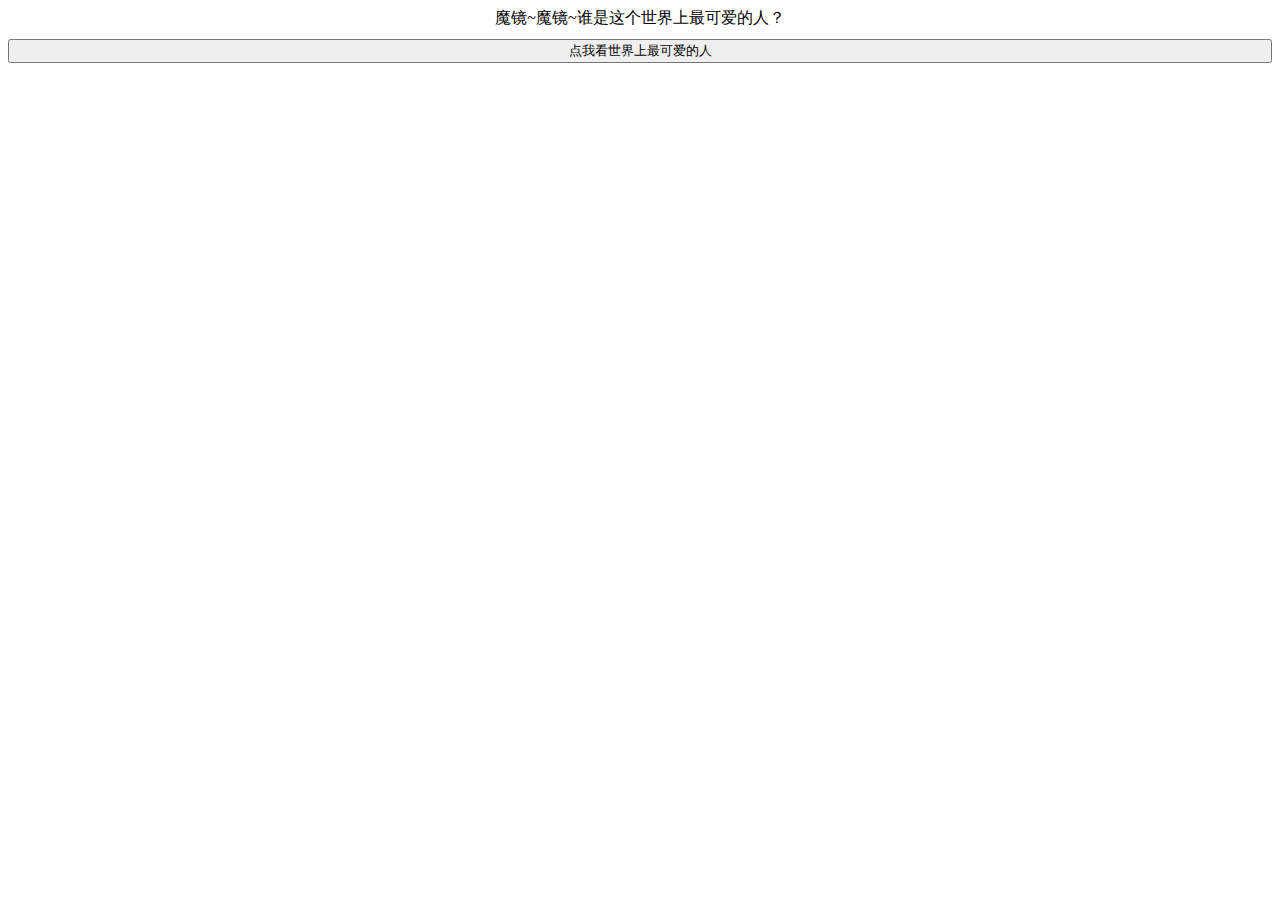
<file: camera/index.html>
<!DOCTYPE html>
<html lang="en">
  <head>
    <meta charset="UTF-8" />
    <meta http-equiv="X-UA-Compatible" content="IE=edge" />
    <meta name="viewport" content="width=device-width, initial-scale=1.0" />
    <title>魔镜</title>

    <style>
      body {
        display: flex;
        flex-direction: column;
        justify-content: center;
      }

      div {
        margin-bottom: 10px;
        text-align: center;
      }
    </style>
  </head>
  <body>
    <div>魔镜~魔镜~谁是这个世界上最可爱的人？</div>
    <button>点我看世界上最可爱的人</button>
    <video autoplay playsinline></video>
    <div id="errorMsg"></div>

    <script src="https://webrtc.github.io/adapter/adapter-latest.js"></script>
    <script>
      const constraints = {
        audio: false,
        video: true,
      };
      const btn = document.querySelector('button');
      btn.addEventListener('click', () => {
        btn.style.display = 'none';
        navigator.mediaDevices
          .getUserMedia(constraints)
          .then(stream => {
            let video = document.querySelector('video');
            video.srcObject = stream;
          })
          .catch(error => {
            if (error.name === 'ConstraintNotSatisfiedError') {
              const v = constraints.video;
              errorMsg(
                `The resolution ${v.width.exact}x${v.height.exact} px is not supported by your device.`
              );
            } else if (error.name === 'PermissionDeniedError') {
              errorMsg(
                'Permissions have not been granted to use your camera and ' +
                  'microphone, you need to allow the page access to your devices in ' +
                  'order for the demo to work.'
              );
            }
            errorMsg(`getUserMedia error: ${error.name}`, error);
          });
      });

      function errorMsg(msg, error) {
        const errorElement = document.querySelector('#errorMsg');
        errorElement.innerHTML += `<p>${msg}</p>`;
        if (typeof error !== 'undefined') {
          console.error(error);
        }
      }
    </script>
  </body>
</html>
</file>
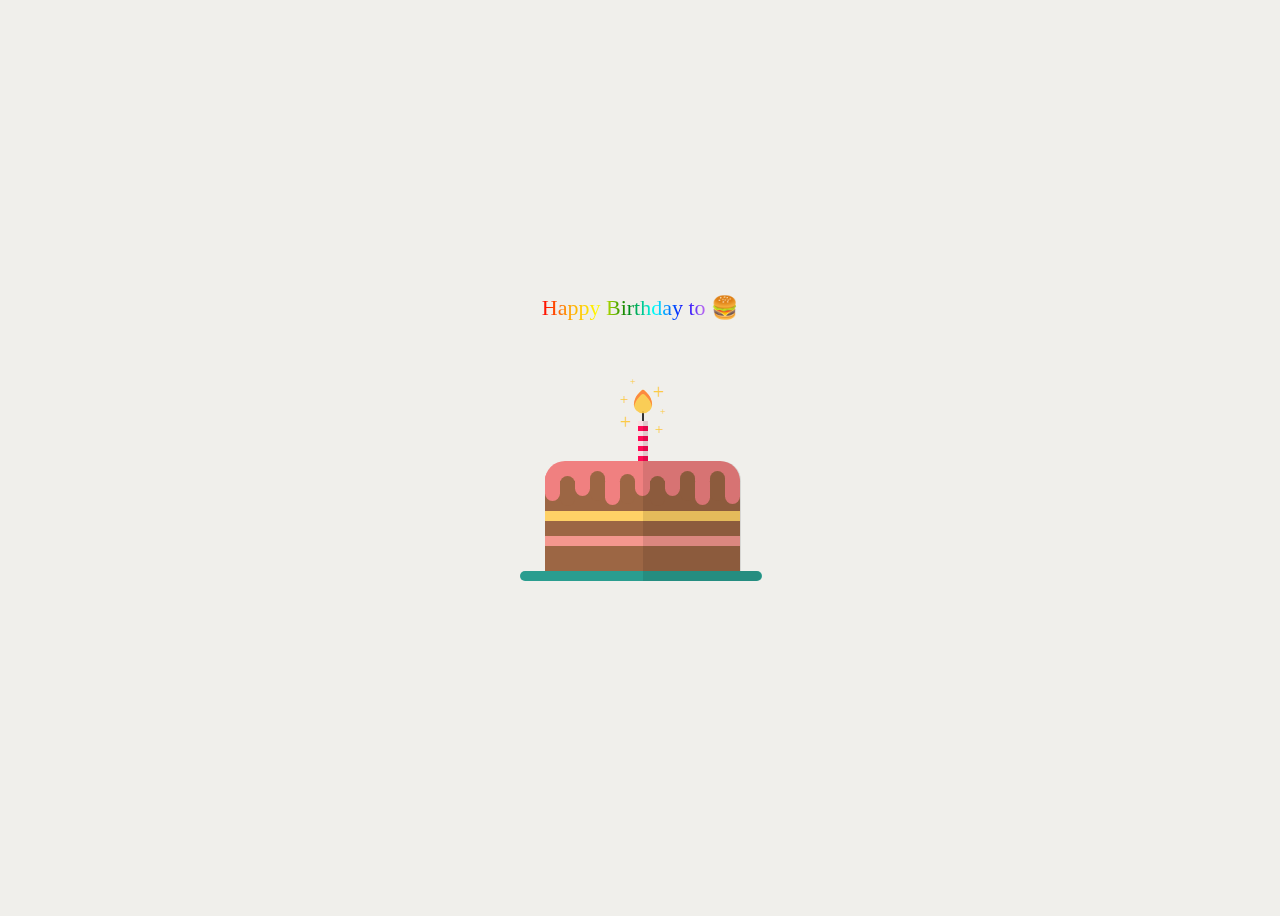
<file: didi/index.html>
<!DOCTYPE html>
<html lang="en">
  <head>
    <meta charset="UTF-8" />
    <meta http-equiv="X-UA-Compatible" content="IE=edge" />
    <meta name="viewport" content="width=device-width, initial-scale=1.0" />
    <link rel="stylesheet" href="./index.css" />
    <title>Happy Birthday 🍔</title>
  </head>
  <body>
    <div class="word"><span class="rainbow">Happy Birthday to </span>🍔</div>
    <div class="container">
      <div class="bdayCake">
        <div class="plate"></div>
        <div class="cream"></div>
        <div class="candle"></div>
        <div class="flame">
          <div class="one">+</div>
          <div class="two">+</div>
          <div class="three">+</div>
        </div>
      </div>
    </div>
  </body>
</html>
</file>
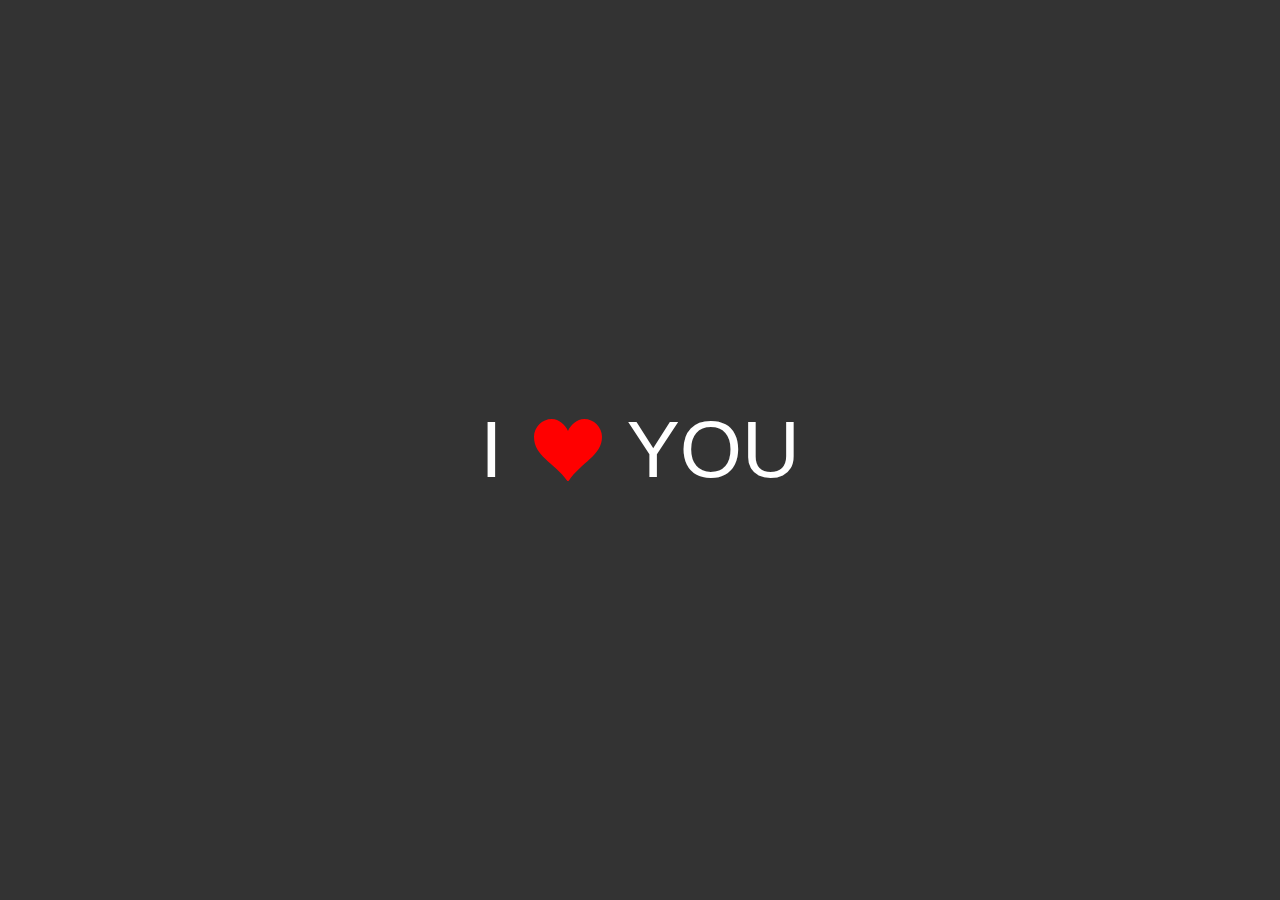
<file: archives/heart.html>
<!DOCTYPE html>
<html>
<head>
  <meta charset="utf-8">
  <title>&#9825;</title>
<style type="text/css">
body {
  display: flex;
  min-height: 100vh;
  margin: 0;
  background: #333;
  color: #fff;
  font-family: 'Archivo Black', sans-serif;
  font-size: 5em;
}

main {
  display: flex;
  margin: auto;
  align-items: center;
  justify-content: center;
}

svg {
  position: relative;
  margin-left: 0.4em;
  margin-right: 0.3em;
  width: 68px;
  fill: red;
  animation: pulse 1s ease infinite;
}

@keyframes pulse {
  0% { transform: scale(1); }
  50% { transform: scale(1.3); }
  100% { transform: scale(1); }
}
</style>
</head>
<body>
<main>
I
<svg viewBox="0 0 32 29.6">
  <path d="M23.6,0c-3.4,0-6.3,2.7-7.6,5.6C14.7,2.7,11.8,0,8.4,0C3.8,0,0,3.8,0,8.4c0,9.4,9.5,11.9,16,21.2
  c6.1-9.3,16-12.1,16-21.2C32,3.8,28.2,0,23.6,0z"/>
</svg>
YOU
</main>
</body>
</html>
</file>
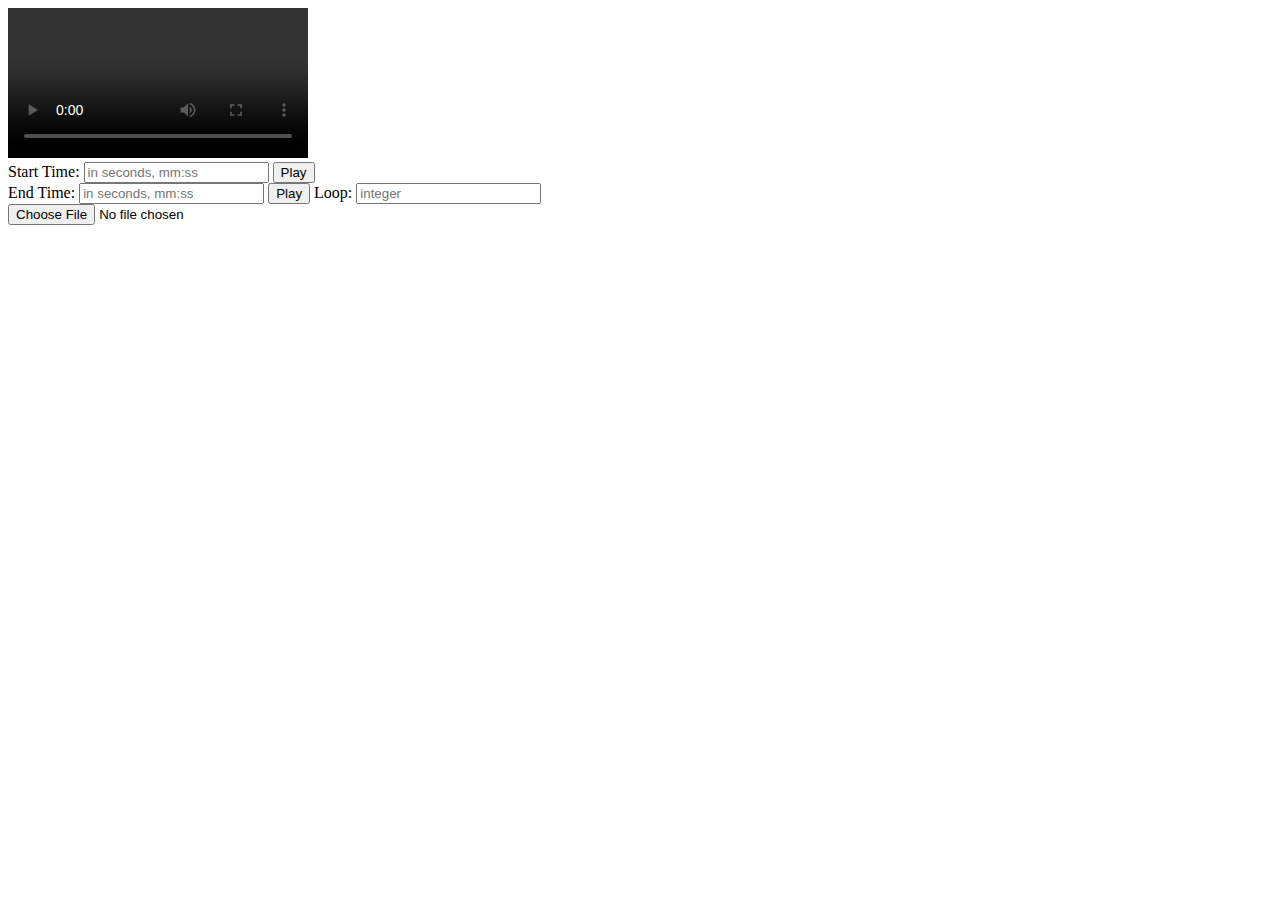
<file: archives/player.html>
<!DOCTYPE html>
<html lang="en">
  <head>
    <meta charset="UTF-8" />
    <meta name="viewport" content="width=device-width,initial-scale=1" />
    <title>Player</title>
  </head>
  <body>
    <video id="player" controls loop></video>
    <div>
      <div>
        <label for="startTime">Start Time:</label>
        <input id="startTime" placeholder="in seconds, mm:ss" /> <button id="playFrom">Play</button>
      </div>
      <div>
        <label for="endTime">End Time:</label>
        <input id="endTime" placeholder="in seconds, mm:ss" /> <button id="play">Play</button>
        <label for="loop">Loop:</label> <input type="number" id="loop" placeholder="integer" />
      </div>
      <input id="videoInput" type="file" />
    </div>
    <script>
      (() => {
        const e = document.querySelector('#player');
        let t = 0,
          r = 0;
        const n = e => {
            const t = /(\d{2}):(\d{2})/;
            let r = document.querySelector(e).value;
            return (
              t.test(r)
                ? (r = (e => {
                    let r = 0,
                      n = t.exec(e);
                    return (r = 60 * Number(n[1]) + Number(n[2])), r;
                  })(r))
                : isNaN(r) && (r = 0),
              (r = Number(r)),
              r
            );
          },
          o = () => {
            t = n('#startTime');
          },
          l = t => {
            t.type.startsWith('video')
              ? e.setAttribute('src', URL.createObjectURL(t))
              : alert('Please put video like mp4');
          };
        document.querySelector('#play').addEventListener('click', l => {
          o(), (r = n('#endTime'));
          const c = 1e3 * (r - t + 1);
          let u = Number(document.querySelector('#loop').value) || 1;
          console.log('interval: ', c);
          const a = () => {
            console.log('loopTime: ', u),
              (e.currentTime = t),
              e.play(),
              setTimeout(() => {
                u <= 1 ? e.pause() : (u--, a());
              }, c);
          };
          r > 0 && a();
        }),
          document.querySelector('#playFrom').addEventListener('click', r => {
            o(), (e.currentTime = t), e.play();
          }),
          window.addEventListener('dragover', e => {
            e.preventDefault();
          }),
          window.addEventListener('drop', e => {
            e.preventDefault();
            const t = e.dataTransfer.files[0];
            l(t);
          }),
          document.querySelector('#videoInput').addEventListener('change', e => {
            const t = e.target.files[0];
            l(t);
          });
      })();
    </script>
  </body>
</html>
</file>
<file: didi/index.css>
body {
  background-color: #f0efeb;
  display: flex;
  flex-direction: column;
  justify-content: center;
  align-items: center;
  height: 100vh;
}

.word {
  position: relative;
  top: -150px;
  font-size: 22px;
}

.rainbow {
  background: linear-gradient(90deg, red, orange, #ff0, green, #0ff, #00f, violet);
  color: transparent;
  -webkit-background-clip: text;
  background-clip: text;
}

.container {
  position: relative;
}

.bdayCake {
  position: relative;
  left: -120px;
  top: 100px;
}

.plate {
  position: absolute;
  width: 242px;
  height: 10px;
  border-radius: 10px;
  background-color: #2a9d8f;
}

.plate:before {
  content: '';
  position: absolute;
  width: 195px;
  height: 90px;
  background-color: #9c6644;
  /* background: linear-gradient(to bottom, red, orange, yellow, green, cyan, blue, violet); */
  top: -90px;
  left: 25px;
}

.plate:after {
  content: '';
  position: absolute;
  width: 195px;
  left: 25px;
  height: 10px;
  background-color: #ffd166;
  /* background: linear-gradient(to right, red, orange, yellow, green, cyan, blue, violet); */
  top: -60px;
  box-shadow: 0px 25px #f4978e;
}

.cream {
  position: absolute;
  background-color: #f08080;
  width: 195px;
  height: 20px;
  left: 25px;
  top: -110px;
  border-radius: 20px 20px 0 0;
}

.cream:before {
  content: '';
  position: absolute;
  background-color: #f08080;
  width: 15px;
  height: 30px;
  top: 10px;
  border-radius: 20px;
  box-shadow: 15px 5px #9c6644, 30px -5px #f08080, 45px 0px #9c6644, 60px 4px #f08080,
    75px 3px #9c6644, 90px -5px #f08080, 105px 5px #9c6644, 120px -5px #f08080, 135px 0px #9c6644,
    150px 4px #f08080, 165px 0px #9c6644, 180px 3px #f08080;
}

.cream:after {
  position: absolute;
  content: '';
  background-color: rgba(0, 0, 0, 0.1);
  width: 97.5px;
  height: 110px;
  left: 98px;
  border-radius: 0 20px 0 0;
}

.candle {
  position: absolute;
  width: 10px;
  height: 40px;
  background: repeating-linear-gradient(#fae0e4, #fae0e4 5px, #ff0a54 5px, #ff0a54 10px);
  box-shadow: inset -5px 0px rgba(0, 0, 0, 0.1);
  top: -150px;
  left: 118px;
}

.candle:before {
  content: '';
  position: absolute;
  background-color: #333;
  width: 2px;
  height: 10px;
  top: -10px;
  left: 4px;
}

.candle:after {
  content: '';
  position: absolute;
  width: 20px;
  height: 20px;
  background-color: #fcca46;
  border-radius: 80% 15% 55% 50% / 55% 15% 80% 50%;
  box-shadow: inset -3px 3px #fe7f2d;
  transform: rotate(-45deg);
  top: -28px;
  left: -5px;
  opacity: 0.9;
  animation: scale 0.5s ease-out infinite;
}

@keyframes scale {
  0% {
    transform: scaleY(1) rotate(-45deg);
    opacity: 0.9;
  }
  50% {
    transform: scaleY(0.9) rotate(-45deg);
    opacity: 0.8;
  }
  100% {
    transform: scaleY(1) rotate(-45deg);
    opacity: 0.9;
  }
}

.flame {
  position: absolute;
}

.flame:before {
  content: '';
  position: absolute;
  background-color: rgba(0, 0, 0, 0.1);
  height: 10px;
  width: 118px;
  border-radius: 0 10px 10px 0;
  top: 0;
  left: 123px;
}

.one {
  position: absolute;
  color: #fcca46;
  font-size: 20px;
  top: -160px;
  left: 100px;
  text-shadow: 33px -30px #fcca46;
  animation: flash 0.5s ease infinite alternate;
}

.two {
  position: absolute;
  color: #fcca46;
  font-size: 15px;
  top: -180px;
  left: 100px;
  text-shadow: 35px 30px #fcca46;
  animation: flash 0.8s ease infinite alternate;
}

.three {
  position: absolute;
  color: #fcca46;
  font-size: 10px;
  top: -195px;
  left: 110px;
  text-shadow: 30px 30px #fcca46;
  animation: flash 0.4s ease infinite alternate;
}

@keyframes flash {
  from {
    opacity: 1;
  }
  to {
    opacity: 0;
  }
}
</file>
